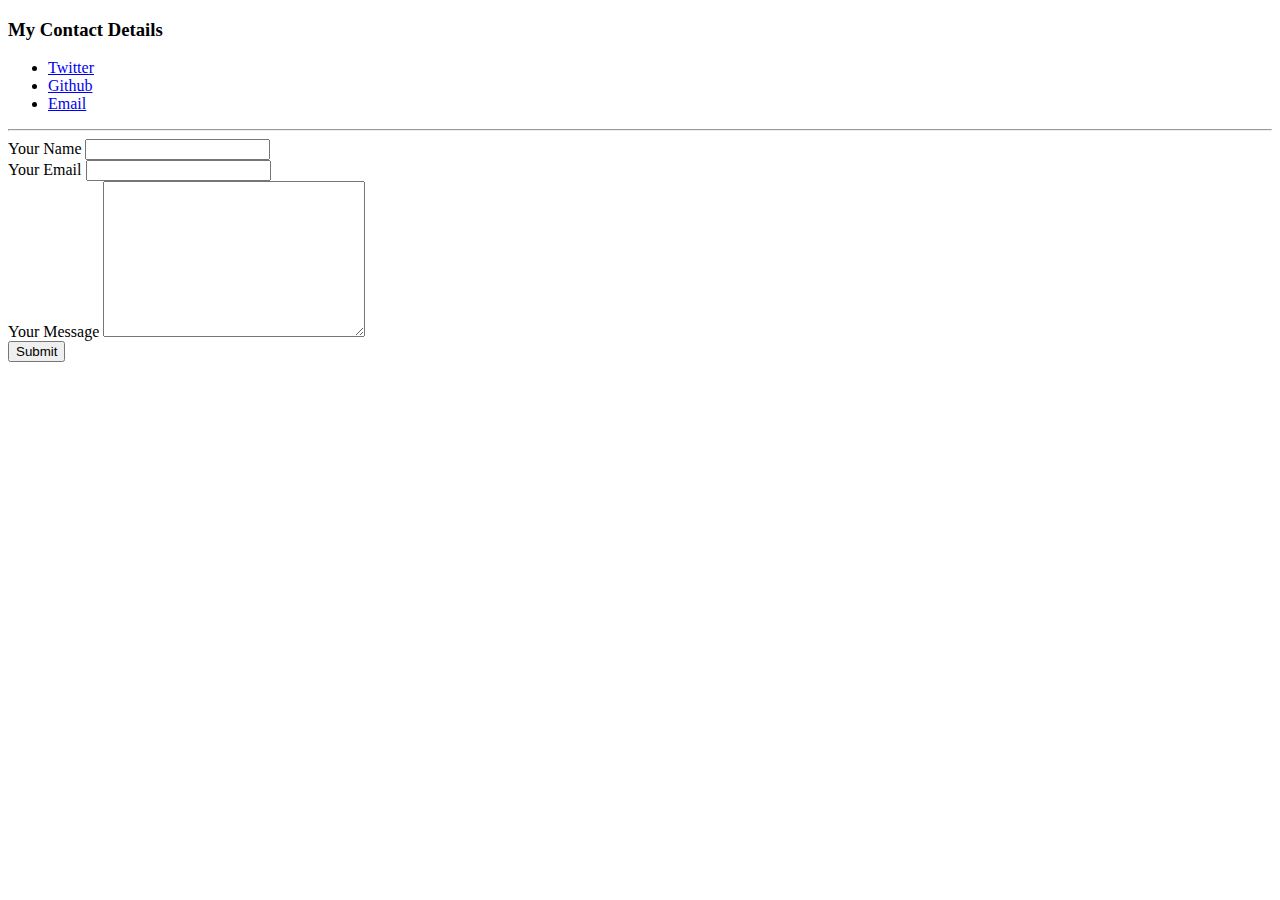
<file: Contact.html>
<!DOCTYPE html>
<html lang="en" dir="ltr">

<head>
  <meta charset="utf-8">
  <title>Contact Me!</title>
</head>

<body>
  <h3>My Contact Details</h3>
  <ul>
    <li><a href="https://twitter.com/scareaphina">Twitter</a></li>
    <li><a href="https://github.com/scareaphina">Github</a></li>
    <li><a href="<a href=" mailto:ms.phina@gmail.com?subject=feedback">Email</a></li>
  </ul>
  <hr>

  <form action="mailto:ms.phina@gmail.com" method="post" enctype="text/plain">
    <label>Your Name</label>
    <input type="text" name="yourName" value=""><br>
    <label>Your Email</label>
    <input type="email" name="yourEmail" value=""><br>
    <label>Your Message</label>
    <textarea name="yourMessage" rows="10" cols="30"></textarea><br>
    <input type="submit" name="">
  </form>
</body>

</html>
</file>
